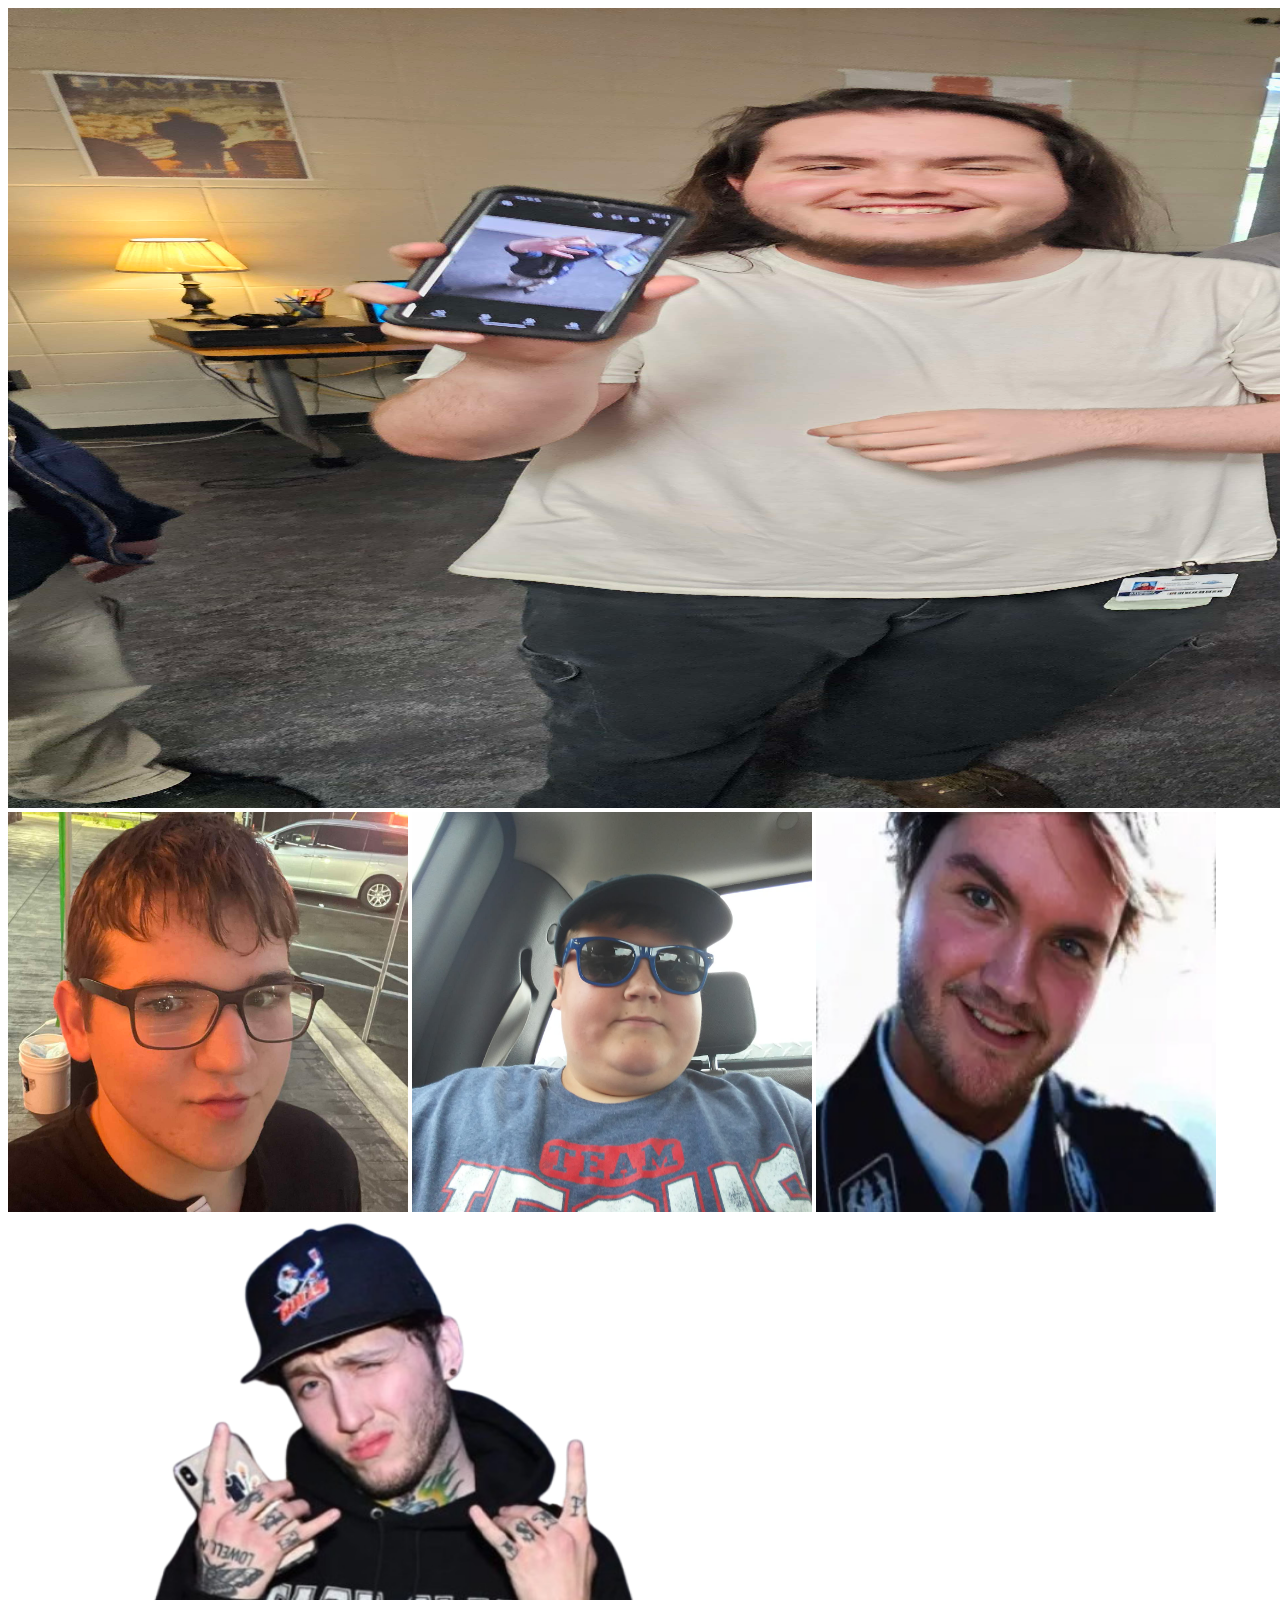
<file: opsec.html>
<!DOCTYPE html>

<html>

    <head>
        <meta charset="utf-8">
        <meta http-equiv="X-UA-Compatible" content="IE=edge">
        <title>mr. opsec</title>
        <meta name="description" content="">
        <meta name="viewport" content="width=device-width, initial-scale=1">
        <link rel="icon" href="images/masen.jpg">
    </head>

    <body>
        <img style="width: 2000px; height: 800px;" src="images/landonallen.jpg" alt="">
        <div>
            <img style="display: inline-block; width: 400px; height: 400px;" src="images/james.jpg" alt="">
            <img style="display: inline-block; width: 400px; height: 400px;" src="images/masen.jpg" alt="">
            <img style="display: inline-block; width: 400px; height: 400px;" src="images/landonss.jpg" alt="">
            <img style="display: inline-block; width: 800px; height: 400px;" src="images/faze banks.png" alt="">
        </div>

    </body>

</html>
</file>
